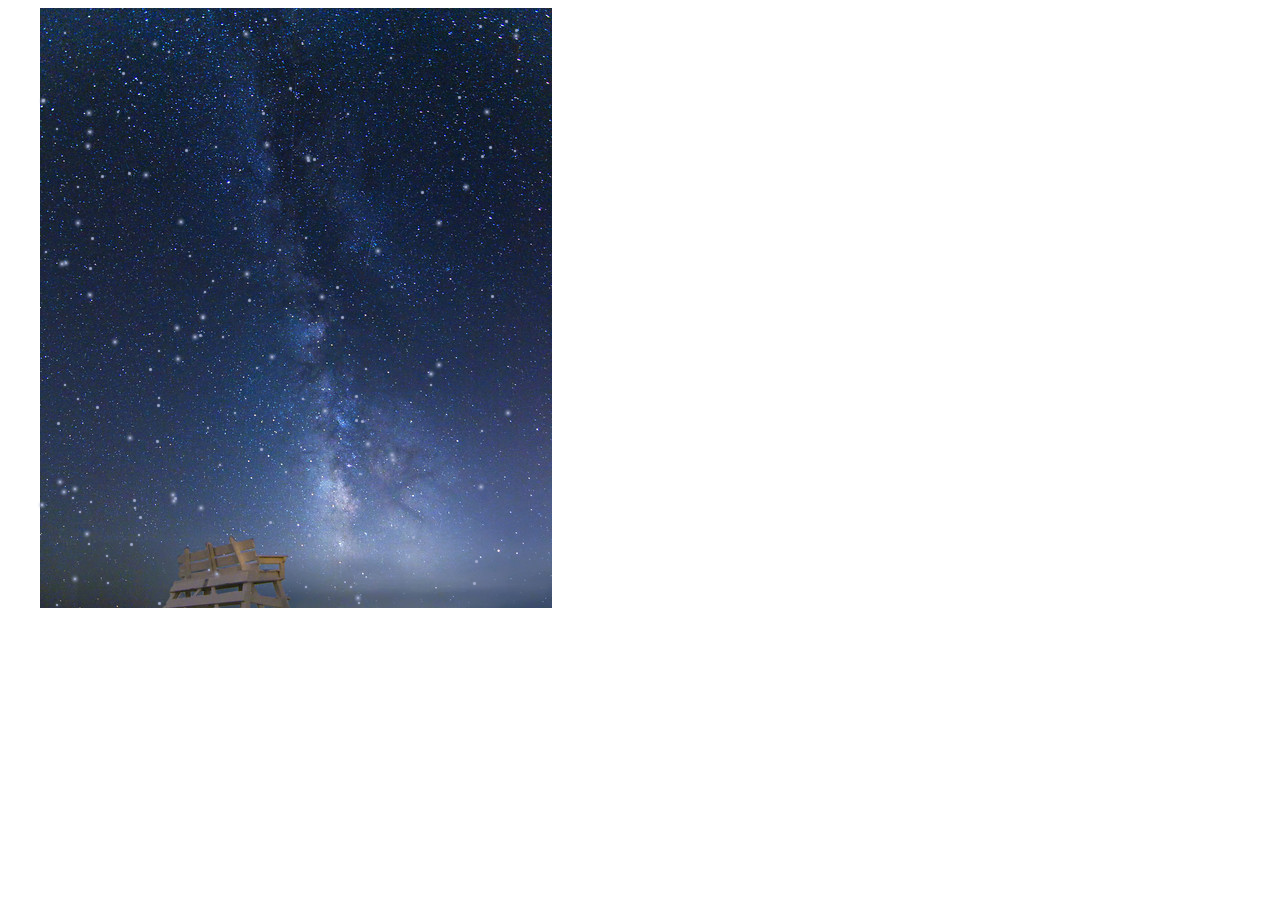
<file: index.html>
<!DOCTYPE html>
<html>
<head>
    <title>Twinkling Stars</title>
    <link rel="stylesheet" href="css/styles.css">
    <script   src="https://code.jquery.com/jquery-2.2.4.js"   integrity="sha256-iT6Q9iMJYuQiMWNd9lDyBUStIq/8PuOW33aOqmvFpqI="   crossorigin="anonymous"></script>
    <script type="text/javascript" src="scripts.js"></script>
</head>
<body>
<div class="head-space"></div>
</body>
</html>
</file>
<file: css/styles.css>
@-webkit-keyframes star1 {
  0% {
    opacity: 1;
  }
  30% {
    opacity: 0.5;
  }
  70% {
    opacity: 0;
  }
  100% {
    opacity: 1;
  }
}
@-moz-keyframes star1 {
  0% {
    opacity: 1;
  }
  30% {
    opacity: 0.5;
  }
  70% {
    opacity: 0;
  }
  100% {
    opacity: 1;
  }
}
@-o-keyframes star1 {
  0% {
    opacity: 1;
  }
  30% {
    opacity: 0.5;
  }
  70% {
    opacity: 0;
  }
  100% {
    opacity: 1;
  }
}
@keyframes star1 {
  0% {
    opacity: 1;
  }
  30% {
    opacity: 0.5;
  }
  70% {
    opacity: 0;
  }
  100% {
    opacity: 1;
  }
}
@-webkit-keyframes star2 {
  0% {
    opacity: 1;
  }
  25% {
    opacity: 0;
  }
  80% {
    opacity: 0.3;
  }
  100% {
    opacity: 1;
  }
}
@-moz-keyframes star2 {
  0% {
    opacity: 1;
  }
  25% {
    opacity: 0;
  }
  80% {
    opacity: 0.3;
  }
  100% {
    opacity: 1;
  }
}
@-o-keyframes star2 {
  0% {
    opacity: 1;
  }
  25% {
    opacity: 0;
  }
  80% {
    opacity: 0.3;
  }
  100% {
    opacity: 1;
  }
}
@keyframes star2 {
  0% {
    opacity: 1;
  }
  25% {
    opacity: 0;
  }
  80% {
    opacity: 0.3;
  }
  100% {
    opacity: 1;
  }
}
@-webkit-keyframes star3 {
  0% {
    opacity: 1;
  }
  30% {
    opacity: 0;
  }
  40% {
    opacity: 0.5;
  }
  100% {
    opacity: 1;
  }
}
@-moz-keyframes star3 {
  0% {
    opacity: 1;
  }
  30% {
    opacity: 0;
  }
  40% {
    opacity: 0.5;
  }
  100% {
    opacity: 1;
  }
}
@-o-keyframes star3 {
  0% {
    opacity: 1;
  }
  30% {
    opacity: 0;
  }
  40% {
    opacity: 0.5;
  }
  100% {
    opacity: 1;
  }
}
@keyframes star3 {
  0% {
    opacity: 1;
  }
  30% {
    opacity: 0;
  }
  40% {
    opacity: 0.5;
  }
  100% {
    opacity: 1;
  }
}
/* line 74, ../compass/sass/styles.scss */
.head-space {
  z-index: 0;
  position: absolute;
  left: 0;
  right: 0;
  width: 1200px;
  height: 600px;
  margin: 0 auto;
  background: url("../nightwatch.jpg") no-repeat;
}
/* line 85, ../compass/sass/styles.scss */
.head-space .star {
  position: absolute;
  background-color: #A6B0D2;
}
/* line 90, ../compass/sass/styles.scss */
.head-space .star-type1 {
  width: 1px;
  height: 1px;
  border-radius: 2px;
  -webkit-box-shadow: 0 0 1px 1px #A6B0D2;
  box-shadow: 0 0 1px 1px #A6B0D2;
  -webkit-animation: star1 3s ease-in-out infinite;
  -moz-animation: star1 3s ease-in-out infinite;
  -o-animation: star1 3s ease-in-out infinite;
  animation: star1 3s ease-in-out infinite;
}
/* line 101, ../compass/sass/styles.scss */
.head-space .star-type2 {
  width: 2px;
  height: 2px;
  border-radius: 2px;
  -webkit-box-shadow: 0 0 2px 0 #A6B0D2;
  box-shadow: 0 0 2px 0 #A6B0D2;
  -webkit-animation: star2 5s ease-in-out infinite;
  -moz-animation: star2 5s ease-in-out infinite;
  -o-animation: star2 5s ease-in-out infinite;
  animation: star2 5s ease-in-out infinite;
}
/* line 112, ../compass/sass/styles.scss */
.head-space .star-type3 {
  width: 2px;
  height: 2px;
  border-radius: 2px;
  -webkit-box-shadow: 0 0 3px 1.25px #A6B0D2;
  box-shadow: 0 0 3px 1.25px #A6B0D2;
  -webkit-animation: star3 8s ease-in-out infinite;
  -moz-animation: star3 8s ease-in-out infinite;
  -o-animation: star3 8s ease-in-out infinite;
  animation: star3 8s ease-in-out infinite;
}
</file>
